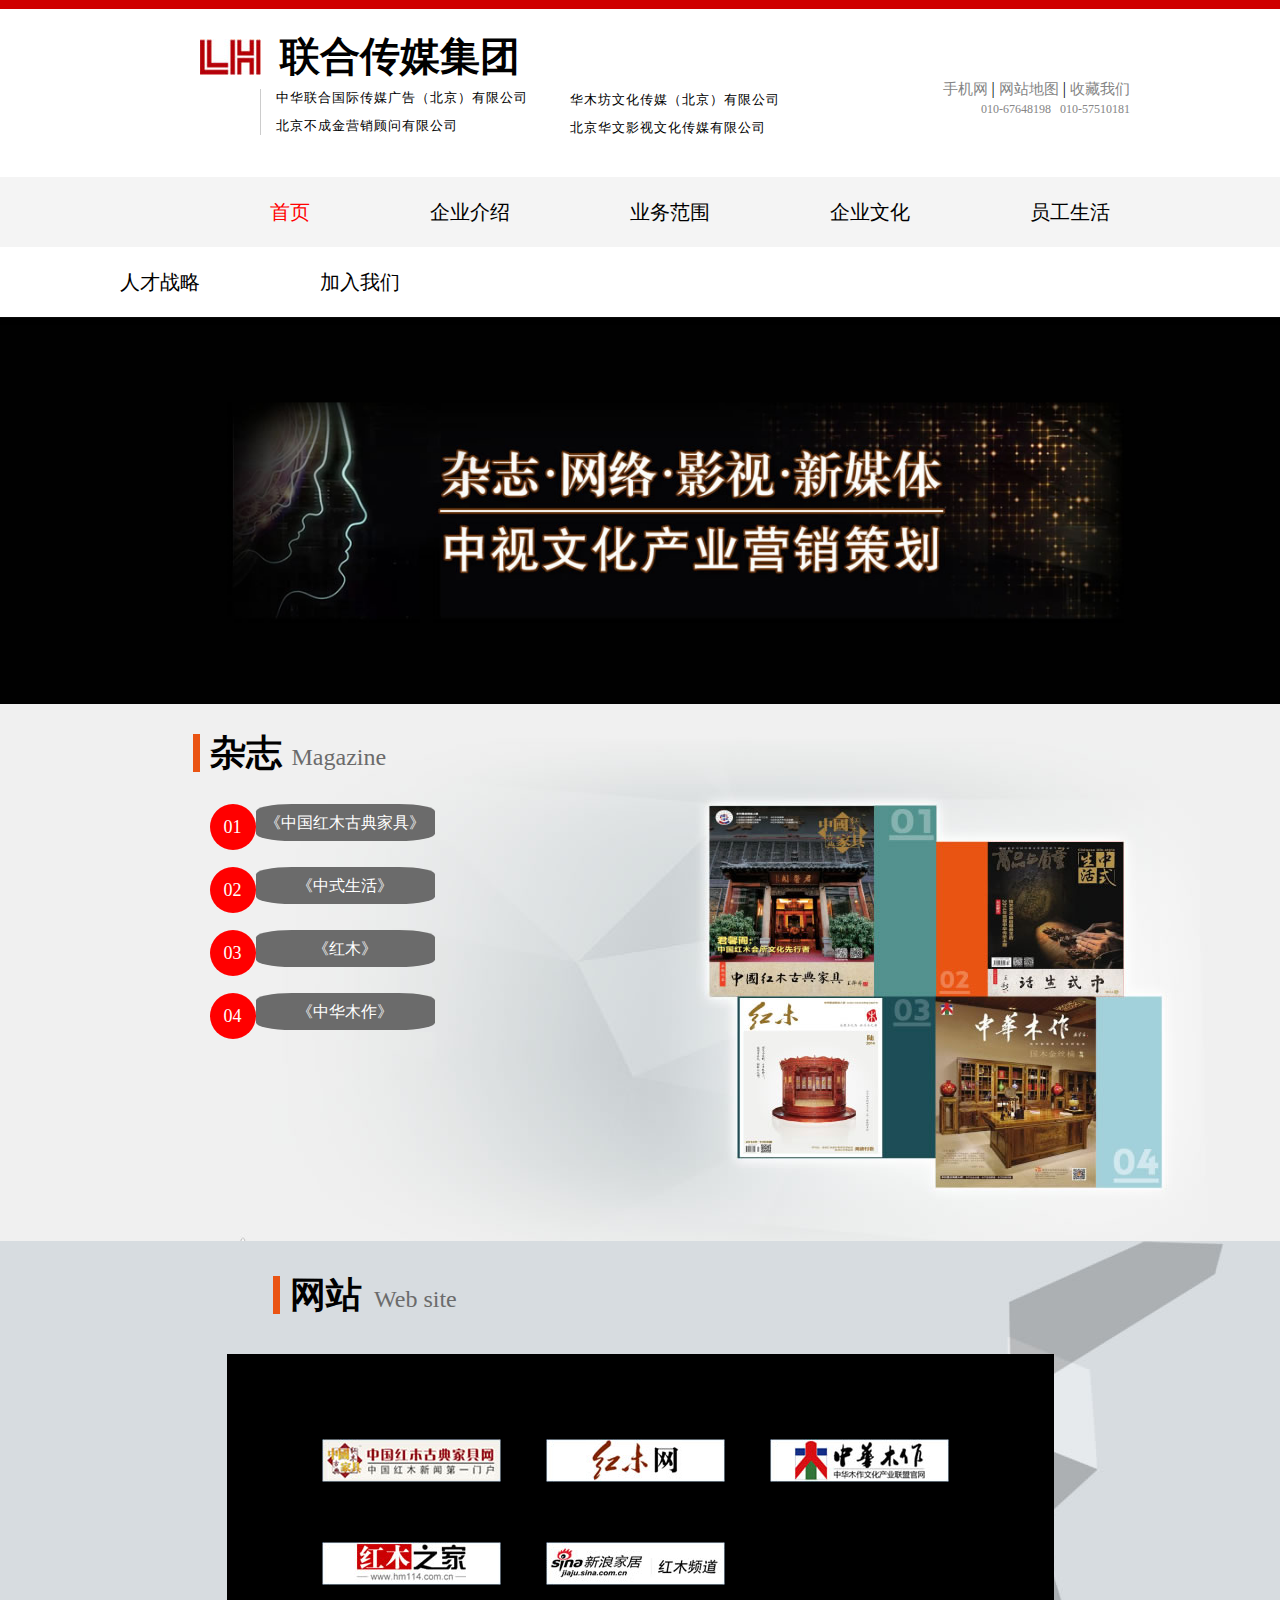
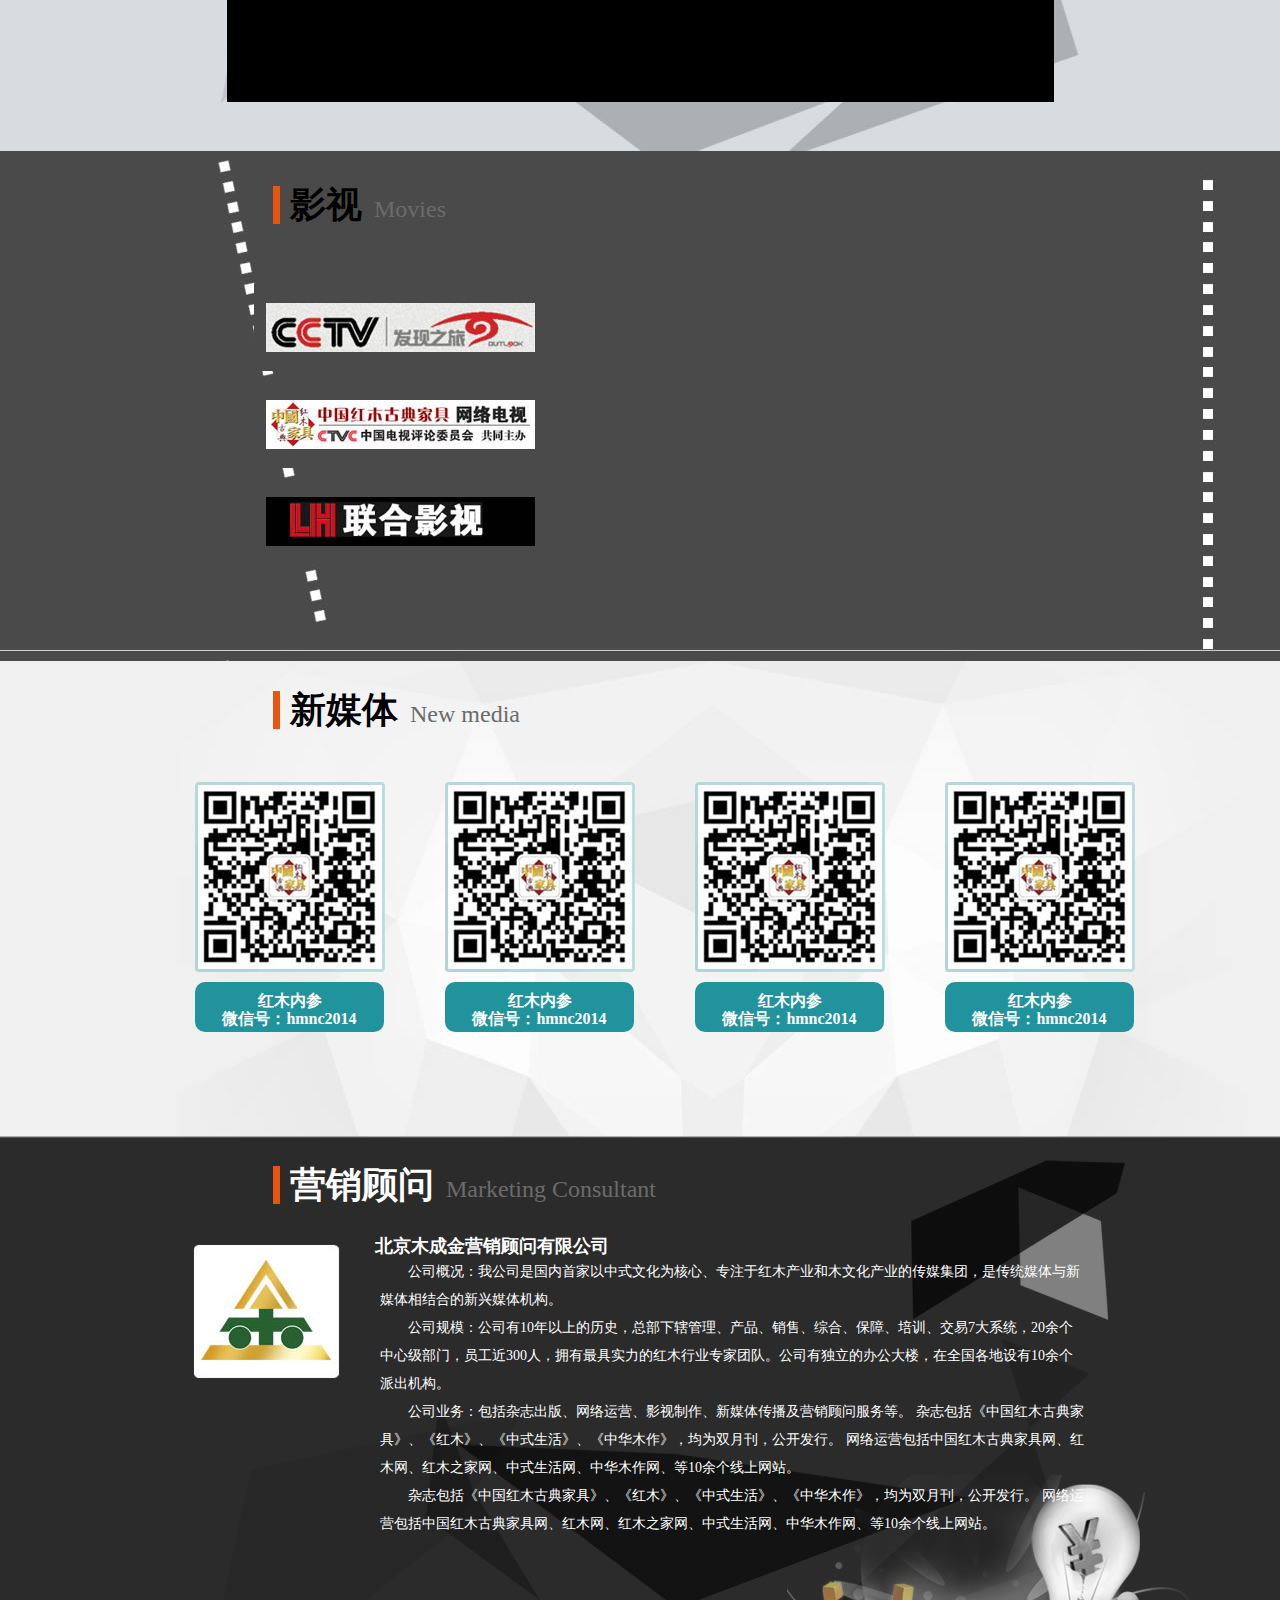
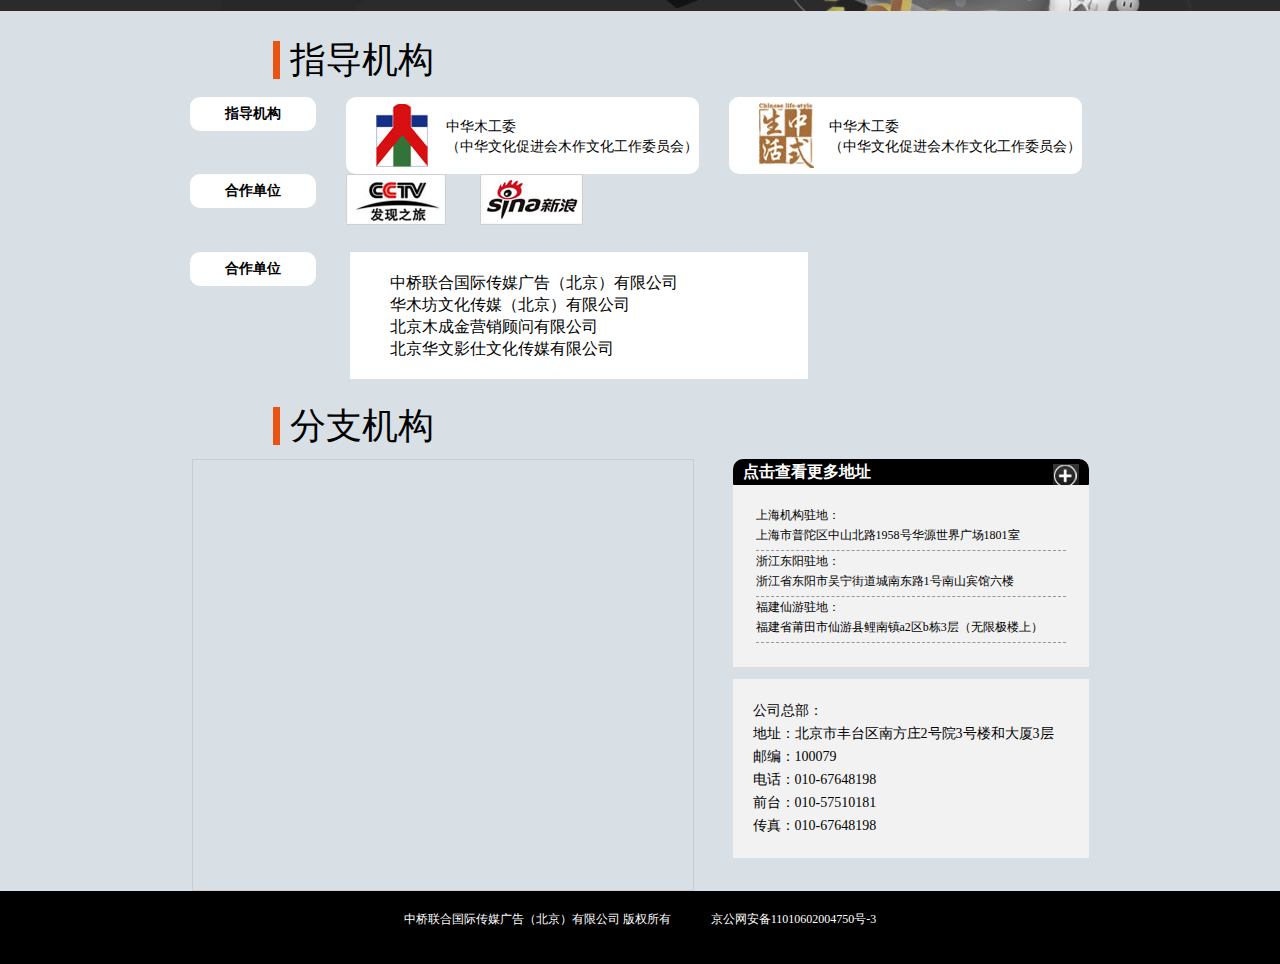
<file: index.html>
<!DOCTYPE html>
<html lang="zh">
<head>
	<meta charset="UTF-8">
	<link rel="stylesheet" href="css/common.css">
	<link rel="stylesheet" href="css/style.css">
	<title>首页</title>
</head>
<body>
	<div class="top"></div>
		<!--头部-->
		<div class="head">
			<h3>联合传媒集团</h3>
			<div class="zhonghua">
				<p>中华联合国际传媒广告（北京）有限公司</p>
				<p>北京不成金营销顾问有限公司</p>
			</div>
			<div class="hmf">
				<p>华木坊文化传媒（北京）有限公司</p>
				<p>北京华文影视文化传媒有限公司</p>
			</div>
			<div class="sjw">
				<nav>
					<a href="#">手机网</a> |
					<a href="#">网站地图</a> |
					<a href="#">收藏我们</a>
				</nav>
				<p>010-67648198&nbsp;&nbsp;&nbsp;010-57510181</p>
			</div>
		</div>
		<!--导航栏-->
		<div class="seach">
			<ul>
				<li style="margin-left: 270px;">
					<a href="index.html" style="color: #FF0000;">首页</a>
				</li>
				<li>
					<a href="introduction.html">企业介绍</a>
				</li>
				<li>
					<a href="business.html">业务范围</a>
				</li>
				<li>
					<a href="culture.html">企业文化</a>
				</li>
				<li>
					<a href="life.html">员工生活</a>
				</li>
				<li>
					<a href="stratrgy.html">人才战略</a>
				</li>
				<li>
					<!--<a href="motaikuang.html">加入我们</a>-->
					<a href="motaikuang.html">加入我们</a>
				</li>
			</ul>

		</div>
		<img src="img/banner.jpg" style="width: 100%;" />
	<!-- magazine -->
		<div class="magazine gWidth">
			<div class="mag gWidth">
				<div class="main1">
					<span class="zazhi">杂志</span><span class="Magazine">Magazine</span>
					<div class="item">
						<li>
							<span>01</span>
							<a href="#">《中国红木古典家具》</a>
							<p>《中国红木古典家具》杂志创刊于2004年，是全球第一本中国传统家具的行业杂志，是中国消费者保护基金会打假工作委员会红木家具消费维权办公室的指导刊物。并定位于现状于趋势、新闻与事件、文化与学术、企管与经营、产业与品牌五大板块。 该杂志的读者定位主要是：全国红木家具生产、加工企业；全国红木家具大采购商；全国红木家具经销商；红木收藏家；红木及木作行业专家；红木发烧友（执着爱好者） 该杂志为双月刊，每双月1日出刊，全国公开发行。发行量6万册，价格60元/册，规格250mm×340mm。
							</p>
						</li>
						<li>
							<span>02</span>
							<a href="#">《中式生活》</a>
							<p>中式生活，Chinese Life-style，意为“中国人的生活方式”，是一种浸染着中国传统文化理念的生活方式。《中式生活》杂志，定位中式高端，是中国“贵族”的杂志。《中式生活》杂志隶属于中国联合传媒集团。该集团是一家已有十余年媒体经验的大型媒体集团，目前已构建起相当有影响力的中式高端生活媒体网络，旗下《中国红木古典家具》、《中式生活》、《红木家具导购月刊》三个出版物和红木家具产业的门户网《中国红木古典家具网》以及《联合视频》主打超级中式奢侈品市场，其中已有4年历史的《中式生活》是全球唯一一本对中式高端生活影响力最大的刊物。 《中式生活》通过高贵和有深度的内容，将中国最独特最激动人心的文化生活体验，权威性地介绍给深具品味的读者。内容涵盖了极具品味的生活门类与方式：红木家具、中式家居、珠宝玉器、高端会所、高端茶香、琴棋书画、高端休闲、高端旅游、高端地产以及高端人群享受人生的体验，吸引读者进入一个有品位和卓越的世界。
							</p>
						</li>
						<li>
							<span>03</span>
							<a href="#">《红木》</a>
							<p>《红木》杂志是国内第一本红木消费指导刊物，是北京联合传媒旗下众多杂志之一。其专门为爱好者定制、为消费者打造。目标客户为红木爱好者、收藏家、消费者。刊物以幽默、恢谐的口吻真实记录消费者选购、鉴赏、收藏红木的经验。以喻教于乐的方式给消费者明确消费指导。杂志以爱、买、用、养、藏五大部分全面解析红木文化及红木知识。刊物的特色之处还在于“延伸阅读”，其由文章引申出相关话题，一方面为读者传达更多红木讯息，一方面为消费者解答红木消费疑惑。杂志发行对象为：港澳五星酒店，内地五星酒店、茶餐厅、高乐夫俱乐部等。除此之外，它还是红木爱好者俱乐部会员、中式生活会所联盟五星成员、茶文化产业联盟五星会员、玉文化产业联盟会员、中式文化创意产业理事会成员等高端会员直接订阅刊物。杂志全年6期。定价100澳门币/册，内地零售优惠价60元/册。
							</p>
						</li>
						<li>
							<span>04</span>
							<a href="#">《中华木作》</a>
							<p>《中华木作》杂志由中华文化促进会木作文化工作委员会主办，是中华木作文化史上第一本综合性刊物。《中华木作》以发掘、发现、发展中华木文化为办刊宗旨，立足于木作产业，面向大众生活。它既是木行从业者交流沟通的平台，也是中华木文化产业联盟会员的贴心读本，更是木作产销企业与广大消费者、爱好者、收藏家等联谊的纽带与桥梁。《中华木作》开设有木情、木品、木艺、木说、木界五大主题板块，主打栏目包括：木爱、木友；木赏、木鉴、木藏；木做、木用、木购；木谈、木论、木道；木市、木材、木机、辅配、木讯。《中华木作》内容以中华传统木作文化为基石，旨在解读木体与天、地、人的和谐关系，探究平凡生活中神奇的奥秘和深藏的木文化，于轻松中显趣味。《中华木作》面向全国和全球华人公开发行。它是木作行业里的专业书，更是大众生活中的小点心。“金木水火土”，五行之一的它将拥有13亿人口中五分之一的份额。
							</p>
						</li>
					</div>
				</div>
			</div>
		</div>
		<!--magazine尾标签-->
	<!-- 网站content -->
	<div class="cnbanner gWidth">
		<div class="cnwz">
			<span class="wzzt1">网站</span><span class="wzzt2">&nbsp;&nbsp;Web site</span>
		</div>
		<div class="wznr gWidth">
			<div class="wzfl">
			   <img src="img/wz1.jpg" alt="#">
			   <div>
			      <div class="wzwa">
				      <p class="wzwz">中国红木古典家具网</p>
				      <p class="wzwz2">（www.zghmgdjjw.com 或 www.hm-3223.net)创办于2003年，由中国红木古典家具理事会主管，是红木家具行业第一个专业门户网站。</p>
			      </div>
			   </div>
			</div>
			<div class="wzfl">
			   <img src="img/wz2.jpg" alt="#">
			   <div>
			      <div class="wzwa">
			   				      <p class="wzwz">中国红木古典家具网</p>
			   				      <p class="wzwz2">（www.zghmgdjjw.com 或 www.hm-3223.net)创办于2003年，由中国红木古典家具理事会主管，是红木家具行业第一个专业门户网站。</p>
			      </div>
			   </div>
			</div>
			<div class="wzfl">
			   <img src="img/wz3.jpg" alt="#">
			   <div>
			      <div class="wzwa">
			   				      <p class="wzwz">中国红木古典家具网</p>
			   				      <p class="wzwz2">（www.zghmgdjjw.com 或 www.hm-3223.net)创办于2003年，由中国红木古典家具理事会主管，是红木家具行业第一个专业门户网站。</p>
			      </div>
			   </div>
			</div>
			<div class="wzfl">
			   <img src="img/wz4.jpg" alt="#">
			   <div>
			      <div class="wzwa">
			   				      <p class="wzwz">中国红木古典家具网</p>
			   				      <p class="wzwz2">（www.zghmgdjjw.com 或 www.hm-3223.net)创办于2003年，由中国红木古典家具理事会主管，是红木家具行业第一个专业门户网站。</p>
			      </div>
			   </div>
			</div>
			<div class="wzfl">
			   <img src="img/wz5.jpg" alt="#">
			   <div>
			      <div class="wzwa">
			   				      <p class="wzwz">中国红木古典家具网</p>
			   				      <p class="wzwz2">（www.zghmgdjjw.com 或 www.hm-3223.net)创办于2003年，由中国红木古典家具理事会主管，是红木家具行业第一个专业门户网站。</p>
			      </div>
			   </div>
			</div>
		</div>
	</div>
	<!-- 影视content2 -->
	<div class="cn2banner gWidth">
		<div class="cnwz">
			<span class="wzzt1">影视</span><span class="wzzt2">&nbsp;&nbsp;Movies</span>
		</div>		
		<div class="cn2nr gWidth">
		    <div class="tp" id="tp">
			    <img id="bk" src="img/cn21.jpg" >
		    </div>
		    <div class="tp" id="ta">
			    <img src="img/cn22.jpg" >
		    </div>
		    <div class="tp" id="tb">
			    <img src="img/cn23.jpg" >
		    </div>
			<div>
				<div class="cn2wa" id="cn2wa">
					<img src="img/cn2wa.jpg" >
					<P>《CCTV发现之旅•中式生活》2013年开通，是中央电视台唯一一档以中式符号为标识的人文文化纪录片栏目，首年荣获“CCTV发现之旅特别贡献奖”.</p>
					<span>节目每期时长30分钟，每周六黄金时段在CCTV发现之旅频道首播，次日3次重播。</span>
				</div>
			</div>
		</div>
	</div>
	<!--新媒体 conten3 -->
	<div class="cn3banner gWidth">
		<div class="cnwz3">
			<span class="wzzt3">新媒体</span><span class="wzzt2">&nbsp;&nbsp;New media</span>
		</div>
		<div class="cn3nr gWidth">
			<div class="nr3t">
				     <img src="./img/nr3tp.jpg" >
				     <div class="nr3wa">
					     <p>红木内参</p>
					     <p>微信号：hmnc2014</p>
						 <div class="cn3hov">
						    <p style="font-weight: normal;">《红木内参》（微信号：hmnc2014）是由中国红木古典家具理事会主办，致力打造红木行业专业、深度、快速的新媒体形式。它是理事会成员的交流平台，主要发而中国红木产业的各类信息动态，向理事会会员推送最新、最专业、最全面的行业内部参考消息。每周五期，通过智能手机微信公众帐号平台进行点对点信息发布。《红木内参》将最快速反映行业事件及相关信息，有极强的参考价值。</p>
						 </div>
				     </div>
			</div>
			<div style="margin-left: 150px;" class="nr3t">
				     <img src="./img/nr3tp.jpg" >
				     <div class="nr3wa">
					     <p>红木内参</p>
					     <p>微信号：hmnc2014</p>
						 <div class="cn3hov">
						    <p style="font-weight: normal;">《红木内参》（微信号：hmnc2014）是由中国红木古典家具理事会主办，致力打造红木行业专业、深度、快速的新媒体形式。它是理事会成员的交流平台，主要发而中国红木产业的各类信息动态，向理事会会员推送最新、最专业、最全面的行业内部参考消息。每周五期，通过智能手机微信公众帐号平台进行点对点信息发布。《红木内参》将最快速反映行业事件及相关信息，有极强的参考价值。</p>
						 </div>
				     </div>
			</div>
			<div style="margin-left: 150px;" class="nr3t">
				     <img src="./img/nr3tp.jpg" >
				     <div class="nr3wa">
					     <p>红木内参</p>
					     <p>微信号：hmnc2014</p>
						 <div class="cn3hov">
						    <p style="font-weight: normal;">《红木内参》（微信号：hmnc2014）是由中国红木古典家具理事会主办，致力打造红木行业专业、深度、快速的新媒体形式。它是理事会成员的交流平台，主要发而中国红木产业的各类信息动态，向理事会会员推送最新、最专业、最全面的行业内部参考消息。每周五期，通过智能手机微信公众帐号平台进行点对点信息发布。《红木内参》将最快速反映行业事件及相关信息，有极强的参考价值。</p>
						 </div>
				     </div>
			</div>
			<div style="margin-left: 150px;" class="nr3t">
				     <img src="./img/nr3tp.jpg" >
				     <div class="nr3wa">
					     <p>红木内参</p>
					     <p>微信号：hmnc2014</p>
						 <div class="cn3hov">
						    <p style="font-weight: normal;">《红木内参》（微信号：hmnc2014）是由中国红木古典家具理事会主办，致力打造红木行业专业、深度、快速的新媒体形式。它是理事会成员的交流平台，主要发而中国红木产业的各类信息动态，向理事会会员推送最新、最专业、最全面的行业内部参考消息。每周五期，通过智能手机微信公众帐号平台进行点对点信息发布。《红木内参》将最快速反映行业事件及相关信息，有极强的参考价值。</p>
						 </div>
				     </div>
			</div>
		</div>
	</div>
	<!--营销顾问 content4 -->
	<div class="cn4banner gWidth">
		<div class="cnwz4">
			<span class="wzzt4">营销顾问</span><span class="wzzt2">&nbsp;&nbsp;Marketing Consultant</span>
		</div>
		<div class="cn4a gWidth">
			<img src="img/cn4a.jpg" >
			<div class="cn4wa">
				<h4>北京木成金营销顾问有限公司</h4>
				<p>公司概况：我公司是国内首家以中式文化为核心、专注于红木产业和木文化产业的传媒集团，是传统媒体与新媒体相结合的新兴媒体机构。</p>
				<p>公司规模：公司有10年以上的历史，总部下辖管理、产品、销售、综合、保障、培训、交易7大系统，20余个中心级部门，员工近300人，拥有最具实力的红木行业专家团队。公司有独立的办公大楼，在全国各地设有10余个派出机构。</p>
				<p>公司业务：包括杂志出版、网络运营、影视制作、新媒体传播及营销顾问服务等。
杂志包括《中国红木古典家具》、《红木》、《中式生活》、《中华木作》，均为双月刊，公开发行。
网络运营包括中国红木古典家具网、红木网、红木之家网、中式生活网、中华木作网、等10余个线上网站。</p>
                <p>杂志包括《中国红木古典家具》、《红木》、《中式生活》、《中华木作》，均为双月刊，公开发行。
网络运营包括中国红木古典家具网、红木网、红木之家网、中式生活网、中华木作网、等10余个线上网站。</p>
			</div>
		</div>
	</div>
	<!--指导机构 content5 -->
	<div class="cn5banner gWidth">
		<div class="cnwz3">
			<span class="wzzt5">指导机构</span>
		</div>
		<div class="cn5nr gWidth">
			<div class="cn5nr1">
				<br>
				<div class="nra">指导机构</div>
				<div class="nrb">
					<p>中华木工委</p>
					<p>（中华文化促进会木作文化工作委员会）</p>
				</div>
				<div class="nrc">
					<p>中华木工委</p>
					<p>（中华文化促进会木作文化工作委员会）</p>
				</div>
			</div>
			<div class="cn5nr2">
				<div class="nra">合作单位</div>
				<img src="img/jg3.jpg" alt="#">
				<img src="img/jg4.jpg" alt="#">
			</div>
			<div class="cn5nr3">
				<div class="nra">合作单位</div>
				<div class="nrd">
					<p>中桥联合国际传媒广告（北京）有限公司</p>
					<p>华木坊文化传媒（北京）有限公司</p>
					<p>北京木成金营销顾问有限公司</p>
					<p>北京华文影仕文化传媒有限公司</p>
				</div>
			</div>
		</div>
	</div>
	<!--分支机构 content6 -->
	<div class="cn6 gWidth">
		<div class="cnwz3">
			<span class="wzzt5">分支机构</span>
		</div>
		<div class="cn6nr1 gWidth">
		<div class="dt1">
			
			<!DOCTYPE html PUBLIC "-//W3C//DTD XHTML 1.0 Transitional//EN" "http://www.w3.org/TR/xhtml1/DTD/xhtml1-transitional.dtd">
			<html xmlns="http://www.w3.org/1999/xhtml">
			<head>
			<meta http-equiv="Content-Type" content="text/html; charset=gb2312" />
			<meta name="keywords" content="百度地图,百度地图API，百度地图自定义工具，百度地图所见即所得工具" />
			<meta name="description" content="百度地图API自定义地图，帮助用户在可视化操作下生成百度地图" />
			<title>百度地图API自定义地图</title>
			<!--引用百度地图API-->
			<style type="text/css">
			    html,body{margin:0;padding:0;}
			    .iw_poi_title {color:#CC5522;font-size:14px;font-weight:bold;overflow:hidden;padding-right:13px;white-space:nowrap}
			    .iw_poi_content {font:12px arial,sans-serif;overflow:visible;padding-top:4px;white-space:-moz-pre-wrap;word-wrap:break-word}
			</style>
			<script type="text/javascript" src="http://api.map.baidu.com/api?key=&v=1.1&services=true"></script>
			</head>
			
			<body>
			  <!--百度地图容器-->
			  <div style="width:500px;height:430px;border:#ccc solid 1px;" id="dituContent"></div>
			</body>
			<script type="text/javascript">
			    //创建和初始化地图函数：
			    function initMap(){
			        createMap();//创建地图
			        setMapEvent();//设置地图事件
			        addMapControl();//向地图添加控件
			    }
			    
			    //创建地图函数：
			    function createMap(){
			        var map = new BMap.Map("dituContent");//在百度地图容器中创建一个地图
			        var point = new BMap.Point(116.469234,39.929986);//定义一个中心点坐标
			        map.centerAndZoom(point,4);//设定地图的中心点和坐标并将地图显示在地图容器中
			        window.map = map;//将map变量存储在全局
			    }
			    
			    //地图事件设置函数：
			    function setMapEvent(){
			        map.enableDragging();//启用地图拖拽事件，默认启用(可不写)
			        map.enableScrollWheelZoom();//启用地图滚轮放大缩小
			        map.enableDoubleClickZoom();//启用鼠标双击放大，默认启用(可不写)
			        map.enableKeyboard();//启用键盘上下左右键移动地图
			    }
			    
			    //地图控件添加函数：
			    function addMapControl(){
			        //向地图中添加缩放控件
				var ctrl_nav = new BMap.NavigationControl({anchor:BMAP_ANCHOR_TOP_LEFT,type:BMAP_NAVIGATION_CONTROL_LARGE});
				map.addControl(ctrl_nav);
			        //向地图中添加缩略图控件
				var ctrl_ove = new BMap.OverviewMapControl({anchor:BMAP_ANCHOR_BOTTOM_RIGHT,isOpen:1});
				map.addControl(ctrl_ove);
			        //向地图中添加比例尺控件
				var ctrl_sca = new BMap.ScaleControl({anchor:BMAP_ANCHOR_BOTTOM_LEFT});
				map.addControl(ctrl_sca);
			    }
			    
			    
			    initMap();//创建和初始化地图
			</script>
			</html>
		</div>
		<div>
			<div class="tou">
				<a href="#">点击查看更多地址</a>
			</div>
			<div class="shen">
				<div class="shen1">
					<p>上海机构驻地：</p>
					<p>上海市普陀区中山北路1958号华源世界广场1801室</p>
				</div>
				<div class="shen1">
					<p>浙江东阳驻地：</p>
					<p>浙江省东阳市吴宁街道城南东路1号南山宾馆六楼</p>
				</div>
				<div class="shen1">
					<p>福建仙游驻地：</p>
					<p>福建省莆田市仙游县鲤南镇a2区b栋3层（无限极楼上）</p>
				</div>
			</div>
			<div class="ti">
				<p>公司总部：</p>
				<p>地址：北京市丰台区南方庄2号院3号楼和大厦3层</p>
				<p>邮编：100079</p>
				<p>电话：010-67648198</p>
				<p>前台：010-57510181</p>
				<p>传真：010-67648198</p>
			</div>
		</div>
		</div>
	</div>
	<!-- footer -->
	<div class="footer gWidth">
		<p>中桥联合国际传媒广告（北京）有限公司 版权所有<span>京公网安备11010602004750号-3</span></p>
	</div>
	<script>
		var a=document.getElementById('cn2wa');
		var w=document.getElementById('ta');
		var e=document.getElementById('tb');
		var b=document.getElementById('tp');
		var c=document.getElementById('bk');
		b.onmouseover=function(){
			a.style.display='block';
		}
		b.onmouseout=function(){
			a.style.display='none';
		}
		w.onmouseover=function(){
			a.style.display='block';
		}
		w.onmouseout=function(){
			a.style.display='none';
		}
		e.onmouseover=function(){
			a.style.display='block';
		}
		e.onmouseout=function(){
			a.style.display='none';
		}
	</script>
	
</body>
</html>
</file>
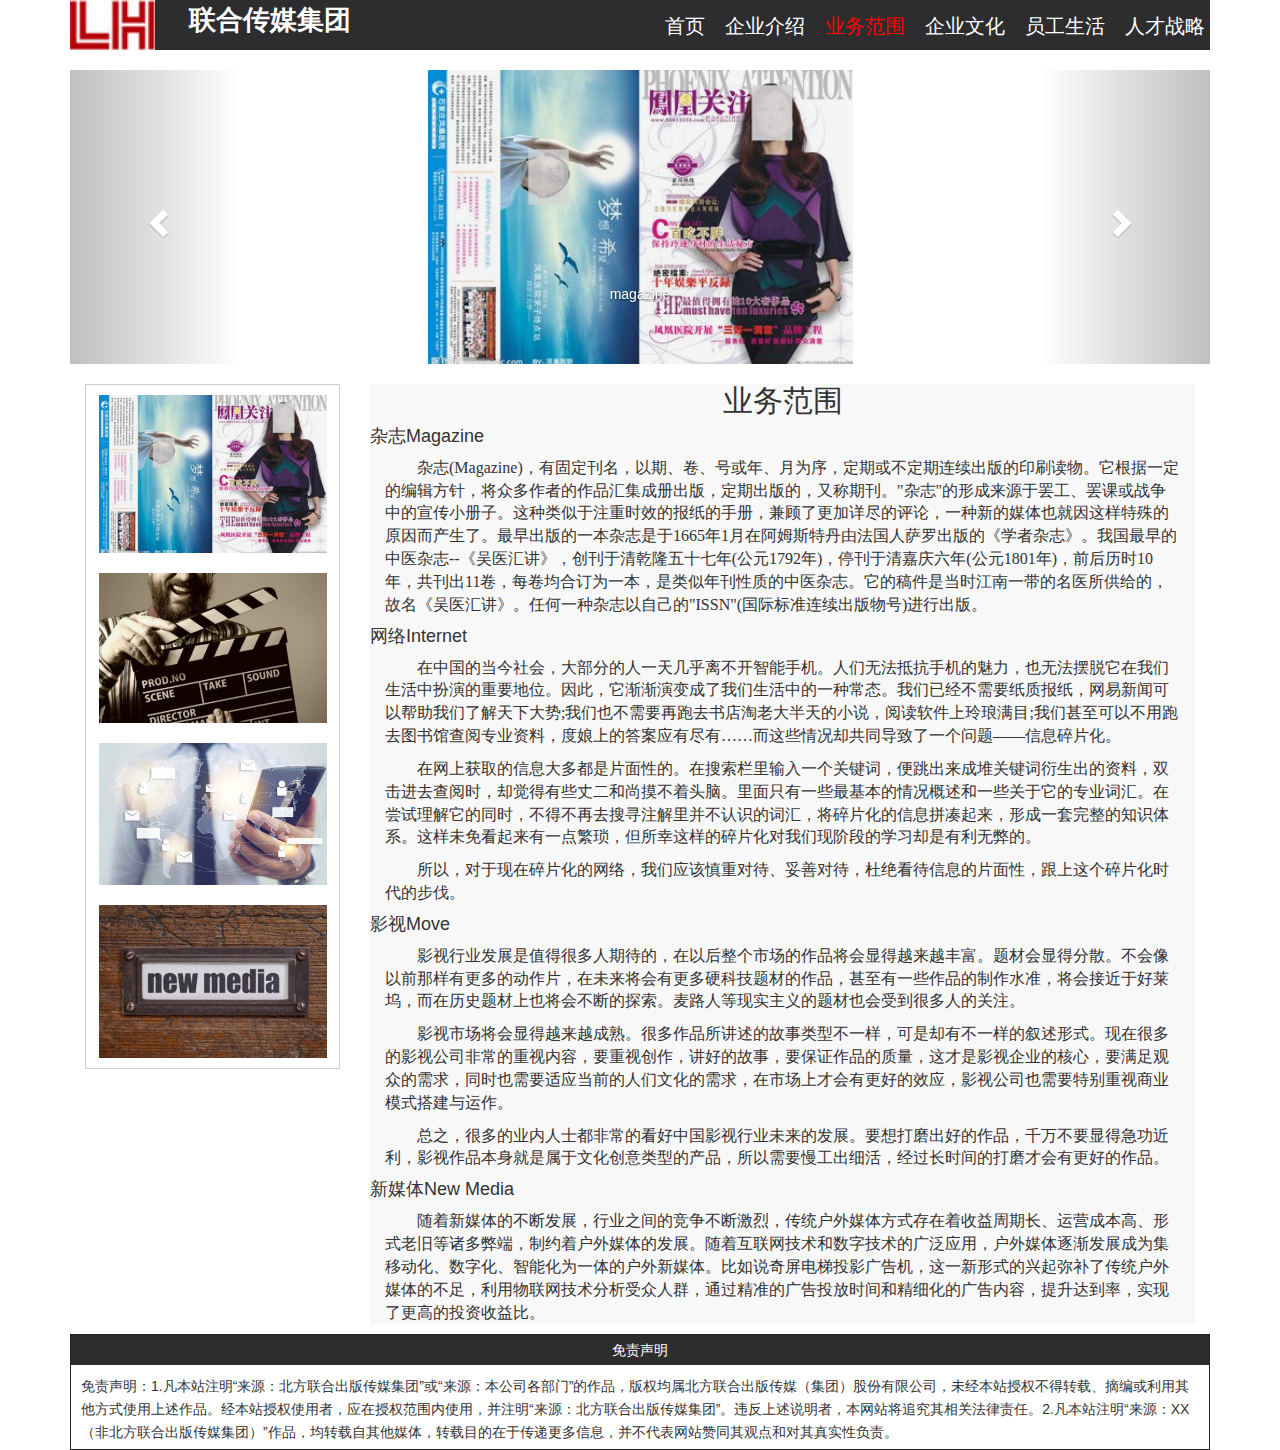
<file: business.html>
<!DOCTYPE html>
<html>
	<head>
		<meta charset="UTF-8">
		<!--<link href="css/style.css" rel="stylesheet"/>-->
		<link href="css/bootstrap.css" rel="stylesheet"/>
		<link href="css/introduction.css" rel="stylesheet" />
		<script src="js/jquery-3.6.0.js"></script>
		<script src="js/bootstrap.js"></script>
		<title>业务范围</title>
	</head>
	<style>
		
	</style>
	<body>
		<div class="container">
			<div class="nav">
				<img src="img/logo.jpg" />
				<span>联合传媒集团</span>
			<ul>
				<li><a href="stratrgy.html">人才战略</a></li>
				<li><a href="life.html">员工生活</a></li>
				<li><a href="culture.html">企业文化</a></li>
				<li><a href="business.html" style="color: #FF0000;">业务范围</a></li>
				<li><a href="introduction.html">企业介绍</a></li>
				<li><a href="index.html">首页</a></li>
			</ul>
			</div>
		
		<br>
		<div class="carousel" id="lunbo" data-ride="carousel" data-interval="1000">
			<!--计数器-->
			<ul class="carousel-indicators">
				<li data-target="#lunbo" data-slide-to="0"></li>
				<li data-target="#lunbo" data-slide-to="1"></li>
				<li data-target="#lunbo" data-slide-to="2"></li>
				<li data-target="#lunbo" data-slide-to="3"></li>
			</ul>
			<!--轮播图片--> 
			<div class="carousel-inner">
				<div class="item active"  align="center">
					<img src="img/magazine.png">
					<p class="carousel-caption">magazine</p>
				</div>
				<div class="item" align="center">
					<img src="img/internet.png">
					<p class="carousel-caption">internet</p>
				</div>
				<div class="item" align="center">
					<img src="img/move.jpg">
					<p class="carousel-caption">move</p>
				</div>
				<div class="item" align="center">
					<img src="img/media.png">
					<p class="carousel-caption">media</p>
				</div>
			</div>
			<a class="carousel-control left" href="#lunbo" data-slide="prev"><span class="glyphicon glyphicon-chevron-left"></span></a>
			<a class="carousel-control right" href="#lunbo" data-slide="next"><span class="glyphicon glyphicon-chevron-right"></span></a>
		</div>
		</div>
		<!--内容-->
		<div class="container">
		<div class="col-md-3">
			<div class="pic">
				<img src="img/magazine.png" />
				<img src="img/internet.png" />
				<img src="img/move.jpg" />
				<img src="img/media.png" />
			</div>
		</div>
		<div class="col-md-9">
			<div class="main">
				<h2 style="text-align: center;">业务范围</h2>
				<h4>杂志Magazine</h4>
				<p>杂志(Magazine)，有固定刊名，以期、卷、号或年、月为序，定期或不定期连续出版的印刷读物。它根据一定的编辑方针，将众多作者的作品汇集成册出版，定期出版的，又称期刊。"杂志"的形成来源于罢工、罢课或战争中的宣传小册子。这种类似于注重时效的报纸的手册，兼顾了更加详尽的评论，一种新的媒体也就因这样特殊的原因而产生了。最早出版的一本杂志是于1665年1月在阿姆斯特丹由法国人萨罗出版的《学者杂志》。我国最早的中医杂志--《吴医汇讲》，创刊于清乾隆五十七年(公元1792年)，停刊于清嘉庆六年(公元1801年)，前后历时10年，共刊出11卷，每卷均合订为一本，是类似年刊性质的中医杂志。它的稿件是当时江南一带的名医所供给的，故名《吴医汇讲》。任何一种杂志以自己的"ISSN"(国际标准连续出版物号)进行出版。</p>
				<h4>网络Internet</h4>
				<p>在中国的当今社会，大部分的人一天几乎离不开智能手机。人们无法抵抗手机的魅力，也无法摆脱它在我们生活中扮演的重要地位。因此，它渐渐演变成了我们生活中的一种常态。我们已经不需要纸质报纸，网易新闻可以帮助我们了解天下大势;我们也不需要再跑去书店淘老大半天的小说，阅读软件上玲琅满目;我们甚至可以不用跑去图书馆查阅专业资料，度娘上的答案应有尽有……而这些情况却共同导致了一个问题——信息碎片化。</p>
				<p>在网上获取的信息大多都是片面性的。在搜索栏里输入一个关键词，便跳出来成堆关键词衍生出的资料，双击进去查阅时，却觉得有些丈二和尚摸不着头脑。里面只有一些最基本的情况概述和一些关于它的专业词汇。在尝试理解它的同时，不得不再去搜寻注解里并不认识的词汇，将碎片化的信息拼凑起来，形成一套完整的知识体系。这样未免看起来有一点繁琐，但所幸这样的碎片化对我们现阶段的学习却是有利无弊的。</p>
				<p>所以，对于现在碎片化的网络，我们应该慎重对待、妥善对待，杜绝看待信息的片面性，跟上这个碎片化时代的步伐。</p>
				<h4>影视Move</h4>
				<p>影视行业发展是值得很多人期待的，在以后整个市场的作品将会显得越来越丰富。题材会显得分散。不会像以前那样有更多的动作片，在未来将会有更多硬科技题材的作品，甚至有一些作品的制作水准，将会接近于好莱坞，而在历史题材上也将会不断的探索。麦路人等现实主义的题材也会受到很多人的关注。</p>
				<p>影视市场将会显得越来越成熟。很多作品所讲述的故事类型不一样，可是却有不一样的叙述形式。现在很多的影视公司非常的重视内容，要重视创作，讲好的故事，要保证作品的质量，这才是影视企业的核心，要满足观众的需求，同时也需要适应当前的人们文化的需求，在市场上才会有更好的效应，影视公司也需要特别重视商业模式搭建与运作。</p>
				<p>总之，很多的业内人士都非常的看好中国影视行业未来的发展。要想打磨出好的作品，千万不要显得急功近利，影视作品本身就是属于文化创意类型的产品，所以需要慢工出细活，经过长时间的打磨才会有更好的作品。</p>
				<h4>新媒体New Media</h4>
				<p>随着新媒体的不断发展，行业之间的竞争不断激烈，传统户外媒体方式存在着收益周期长、运营成本高、形式老旧等诸多弊端，制约着户外媒体的发展。随着互联网技术和数字技术的广泛应用，户外媒体逐渐发展成为集移动化、数字化、智能化为一体的户外新媒体。比如说奇屏电梯投影广告机，这一新形式的兴起弥补了传统户外媒体的不足，利用物联网技术分析受众人群，通过精准的广告投放时间和精细化的广告内容，提升达到率，实现了更高的投资收益比。</p>
			</div>
		</div>
		<div class="foot">
			<div class="sm"><p>免责声明</p></div>
			<br>
			<span>
				免责声明：1.凡本站注明“来源：北方联合出版传媒集团”或“来源：本公司各部门”的作品，版权均属北方联合出版传媒（集团）股份有限公司，未经本站授权不得转载、摘编或利用其他方式使用上述作品。经本站授权使用者，应在授权范围内使用，并注明“来源：北方联合出版传媒集团”。违反上述说明者，本网站将追究其相关法律责任。2.凡本站注明“来源：XX（非北方联合出版传媒集团）”作品，均转载自其他媒体，转载目的在于传递更多信息，并不代表网站赞同其观点和对其真实性负责。
			</span>
			
		</div>
		</div>
	</body>

</html>
</file>
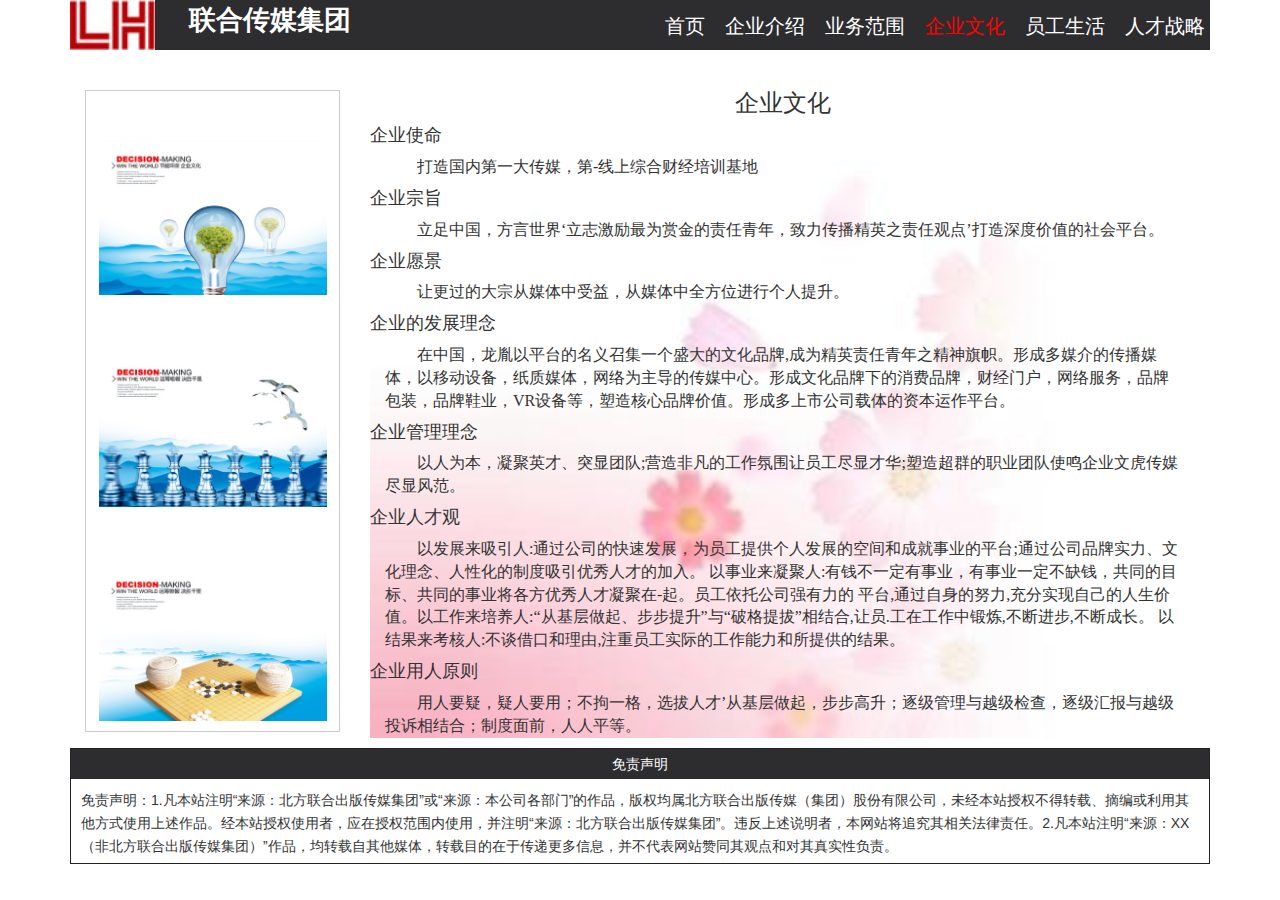
<file: culture.html>
<!DOCTYPE html>
<html>
	<head>
		<meta charset="UTF-8">
		<!--<link href="css/style.css" rel="stylesheet"/>-->
		<link href="css/bootstrap.css" rel="stylesheet"/>
		<link href="css/introduction.css" rel="stylesheet" />
		<title>企业文化</title>
	</head>
	<style>
		.main{
			background: url(img/bg.jpg);
			background-repeat: no-repeat;
			background-size: cover;
		}
		.pic img{
			margin-top:50px;
		}
	</style>
	<body>
		<div class="container">
			<div class="nav">
				<img src="img/logo.jpg" />
				<span>联合传媒集团</span>
			<ul>
				<li><a href="stratrgy.html">人才战略</a></li>
				<li><a href="life.html">员工生活</a></li>
				<li><a href="culture.html" style="color: #FF0000;">企业文化</a></li>
				<li><a href="business.html">业务范围</a></li>
				<li><a href="introduction.html">企业介绍</a></li>
				<li><a href="index.html">首页</a></li>
			</ul>
			</div>
		</div>
		<br>
		<!--内容-->
		<div class="container">
		<div class="col-md-3">
			<div class="pic">
				<img src="img/culture1.png" />
				<img src="img/culture3.png" />
				<img src="img/culture4.png" />
			</div>
		</div>
		<div class="col-md-9">
			<div class="main">
				<h3>企业文化</h3>
				<h4>企业使命</h4>
				<p>打造国内第一大传媒，第-线上综合财经培训基地</p>
				<h4>企业宗旨</h4>
				<p>立足中国，方言世界‘立志激励最为赏金的责任青年，致力传播精英之责任观点’打造深度价值的社会平台。</p>
				<h4>企业愿景</h4>
				<p>让更过的大宗从媒体中受益，从媒体中全方位进行个人提升。</p>
				<h4>企业的发展理念</h4>
				<p>在中国，龙胤以平台的名义召集一个盛大的文化品牌,成为精英责任青年之精神旗帜。形成多媒介的传播媒体，以移动设备，纸质媒体，网络为主导的传媒中心。形成文化品牌下的消费品牌，财经门户，网络服务，品牌包装，品牌鞋业，VR设备等，塑造核心品牌价值。形成多上市公司载体的资本运作平台。</p>
				<h4>企业管理理念</h4>
				<p>以人为本，凝聚英才、突显团队;营造非凡的工作氛围让员工尽显才华;塑造超群的职业团队使鸣企业文虎传媒尽显风范。</p>
				<h4>企业人才观</h4>
				<p>以发展来吸引人:通过公司的快速发展，为员工提供个人发展的空间和成就事业的平台;通过公司品牌实力、文化理念、人性化的制度吸引优秀人才的加入。
以事业来凝聚人:有钱不一定有事业，有事业一定不缺钱，共同的目标、共同的事业将各方优秀人才凝聚在-起。员工依托公司强有力的
平台,通过自身的努力,充分实现自己的人生价值。以工作来培养人:“从基层做起、步步提升”与“破格提拔”相结合,让员.工在工作中锻炼,不断进步,不断成长。
以结果来考核人:不谈借口和理由,注重员工实际的工作能力和所提供的结果。
</p>
				<h4>企业用人原则</h4>
				<p>用人要疑，疑人要用；不拘一格，选拔人才’从基层做起，步步高升；逐级管理与越级检查，逐级汇报与越级投诉相结合；制度面前，人人平等。</p>
			</div>
		</div>
		<div class="foot">
			<div class="sm"><p>免责声明</p></div>
			<br>
			<span>
				免责声明：1.凡本站注明“来源：北方联合出版传媒集团”或“来源：本公司各部门”的作品，版权均属北方联合出版传媒（集团）股份有限公司，未经本站授权不得转载、摘编或利用其他方式使用上述作品。经本站授权使用者，应在授权范围内使用，并注明“来源：北方联合出版传媒集团”。违反上述说明者，本网站将追究其相关法律责任。2.凡本站注明“来源：XX（非北方联合出版传媒集团）”作品，均转载自其他媒体，转载目的在于传递更多信息，并不代表网站赞同其观点和对其真实性负责。
			</span>
			
		</div>
		</div>
	</body>

</html>
</file>
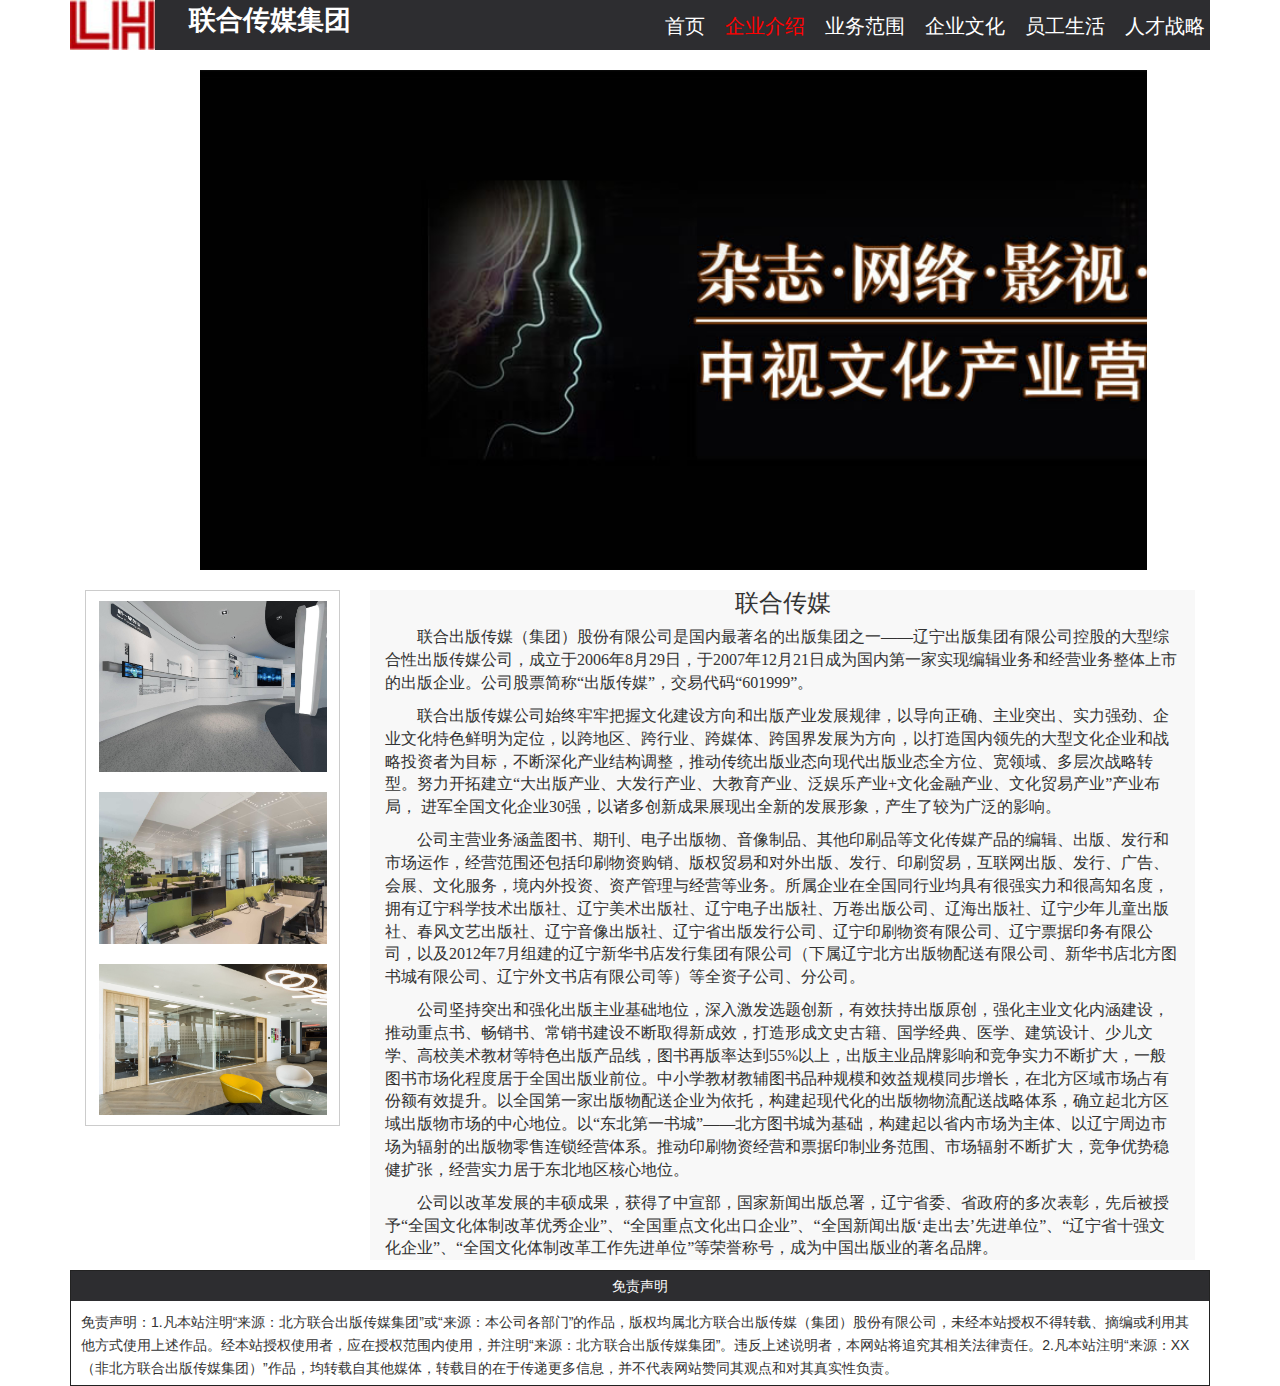
<file: introduction.html>
<!DOCTYPE html>
<html>
	<head>
		<meta charset="UTF-8">
		<!--<link href="css/style.css" rel="stylesheet"/>-->
		<link href="css/bootstrap.css" rel="stylesheet"/>
		<link href="css/introduction.css" rel="stylesheet" />
		<title>公司简介</title>
	</head>
	<style>
		
	</style>
	<body>
		<div class="container">
			<div class="nav">
				<img src="img/logo.jpg" />
				<span>联合传媒集团</span>
			<ul>
				<li><a href="stratrgy.html">人才战略</a></li>
				<li><a href="life.html">员工生活</a></li>
				<li><a href="culture.html">企业文化</a></li>
				<li><a href="business.html">业务范围</a></li>
				<li><a href="introduction.html" style="color: #FF0000;">企业介绍</a></li>
				<li><a href="index.html">首页</a></li>
			</ul>
			</div>
		</div>
		<br>
		<div class="banner">
			<script language="javascript">
				function ScrollImgLeft() {
					var speed = 18
					var scroll_begin = document.getElementById("scroll_begin");
					var scroll_end = document.getElementById("scroll_end");
					var scroll_div = document.getElementById("scroll_div");
					scroll_end.innerHTML = scroll_begin.innerHTML

					function Marquee() {
						if(scroll_end.offsetWidth - scroll_div.scrollLeft <= 0)
							scroll_div.scrollLeft -= scroll_begin.offsetWidth
						else
							scroll_div.scrollLeft++
					}
					var MyMar = setInterval(Marquee, speed)
					scroll_div.onmouseover = function() {
						clearInterval(MyMar)
					}
					scroll_div.onmouseout = function() {
						MyMar = setInterval(Marquee, speed)
					}
				}
			</script>

			<!--#####滚动区域#####-->
			<div id="scroll_div" class="scroll_div">
				<div id="scroll_begin">
					<img src="img/banner.jpg"/>
				</div>
				<div id="scroll_end"></div>
			</div>
			<!--#####滚动区域#####-->
		</div>

		<script type="text/javascript">
			ScrollImgLeft();
		</script>
		
		<script type="text/javascript">
			ScrollImgLeft();
		</script>
		
		<!--内容-->
		<div class="container">
		<div class="col-md-3">
			<div class="pic">
				<img src="img/gs.jpg" />
				<img src="img/gs1.jpg" />
				<img src="img/gs2.jpg" />
			</div>
		</div>
		<div class="col-md-9">
			<div class="main">
				<h3>联合传媒</h3>
				<p>联合出版传媒（集团）股份有限公司是国内最著名的出版集团之一——辽宁出版集团有限公司控股的大型综合性出版传媒公司，成立于2006年8月29日，于2007年12月21日成为国内第一家实现编辑业务和经营业务整体上市的出版企业。公司股票简称“出版传媒”，交易代码“601999”。</p>
				<p>联合出版传媒公司始终牢牢把握文化建设方向和出版产业发展规律，以导向正确、主业突出、实力强劲、企业文化特色鲜明为定位，以跨地区、跨行业、跨媒体、跨国界发展为方向，以打造国内领先的大型文化企业和战略投资者为目标，不断深化产业结构调整，推动传统出版业态向现代出版业态全方位、宽领域、多层次战略转型。努力开拓建立“大出版产业、大发行产业、大教育产业、泛娱乐产业+文化金融产业、文化贸易产业”产业布局， 进军全国文化企业30强，以诸多创新成果展现出全新的发展形象，产生了较为广泛的影响。</p>
				<p>公司主营业务涵盖图书、期刊、电子出版物、音像制品、其他印刷品等文化传媒产品的编辑、出版、发行和市场运作，经营范围还包括印刷物资购销、版权贸易和对外出版、发行、印刷贸易，互联网出版、发行、广告、会展、文化服务，境内外投资、资产管理与经营等业务。所属企业在全国同行业均具有很强实力和很高知名度，拥有辽宁科学技术出版社、辽宁美术出版社、辽宁电子出版社、万卷出版公司、辽海出版社、辽宁少年儿童出版社、春风文艺出版社、辽宁音像出版社、辽宁省出版发行公司、辽宁印刷物资有限公司、辽宁票据印务有限公司，以及2012年7月组建的辽宁新华书店发行集团有限公司（下属辽宁北方出版物配送有限公司、新华书店北方图书城有限公司、辽宁外文书店有限公司等）等全资子公司、分公司。</p>
				<p> 公司坚持突出和强化出版主业基础地位，深入激发选题创新，有效扶持出版原创，强化主业文化内涵建设，推动重点书、畅销书、常销书建设不断取得新成效，打造形成文史古籍、国学经典、医学、建筑设计、少儿文学、高校美术教材等特色出版产品线，图书再版率达到55%以上，出版主业品牌影响和竞争实力不断扩大，一般图书市场化程度居于全国出版业前位。中小学教材教辅图书品种规模和效益规模同步增长，在北方区域市场占有份额有效提升。以全国第一家出版物配送企业为依托，构建起现代化的出版物物流配送战略体系，确立起北方区域出版物市场的中心地位。以“东北第一书城”——北方图书城为基础，构建起以省内市场为主体、以辽宁周边市场为辐射的出版物零售连锁经营体系。推动印刷物资经营和票据印制业务范围、市场辐射不断扩大，竞争优势稳健扩张，经营实力居于东北地区核心地位。 </p>
				<p>公司以改革发展的丰硕成果，获得了中宣部，国家新闻出版总署，辽宁省委、省政府的多次表彰，先后被授予“全国文化体制改革优秀企业”、“全国重点文化出口企业”、“全国新闻出版‘走出去’先进单位”、“辽宁省十强文化企业”、“全国文化体制改革工作先进单位”等荣誉称号，成为中国出版业的著名品牌。</p>
			</div>
		</div>
		<div class="foot">
			<div class="sm"><p>免责声明</p></div>
			<br>
			<span>
				免责声明：1.凡本站注明“来源：北方联合出版传媒集团”或“来源：本公司各部门”的作品，版权均属北方联合出版传媒（集团）股份有限公司，未经本站授权不得转载、摘编或利用其他方式使用上述作品。经本站授权使用者，应在授权范围内使用，并注明“来源：北方联合出版传媒集团”。违反上述说明者，本网站将追究其相关法律责任。2.凡本站注明“来源：XX（非北方联合出版传媒集团）”作品，均转载自其他媒体，转载目的在于传递更多信息，并不代表网站赞同其观点和对其真实性负责。
			</span>
			
		</div>
		</div>
	</body>

</html>
</file>
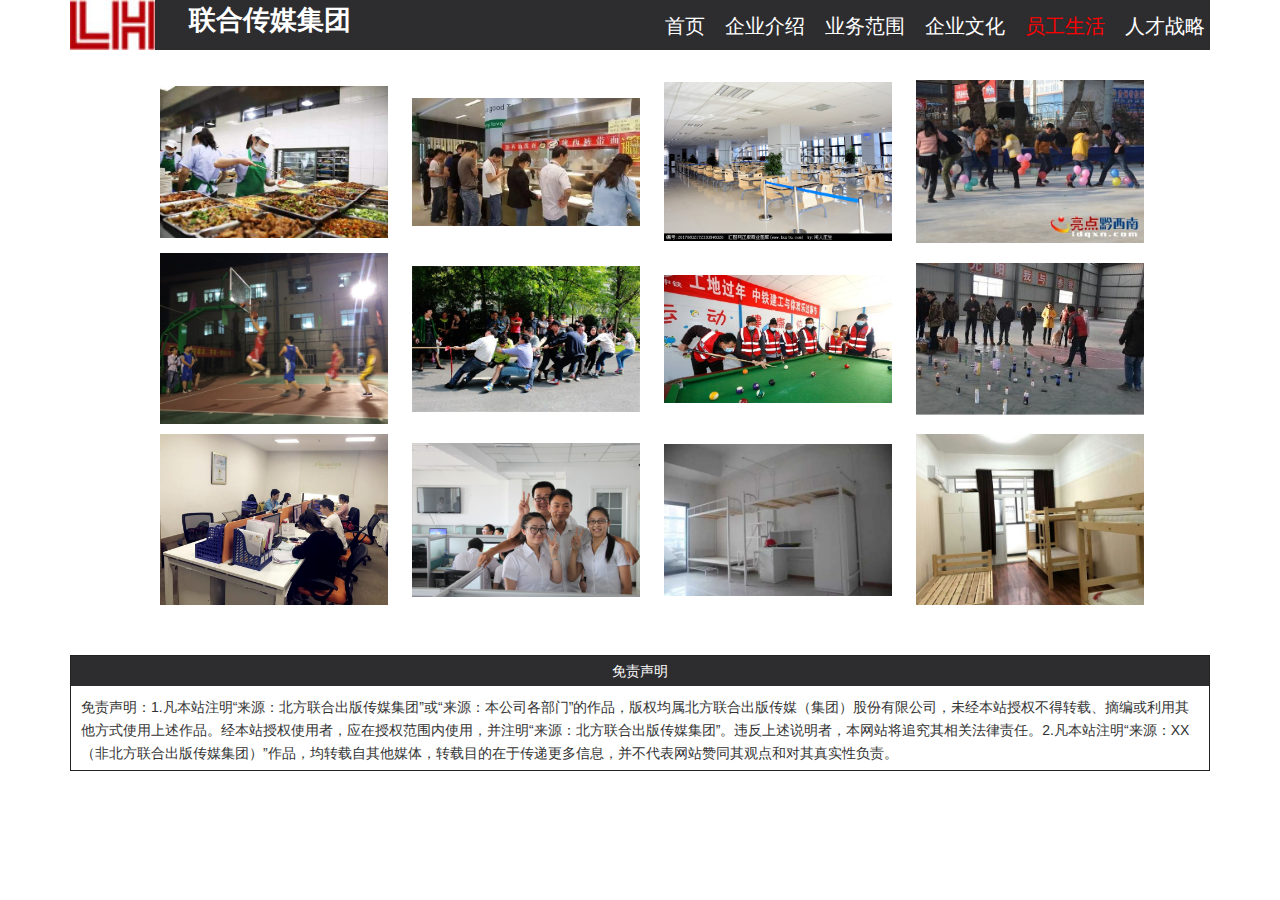
<file: life.html>
<!DOCTYPE html>
<html>

	<head>
		<meta charset="UTF-8">
		<!--<link href="css/style.css" rel="stylesheet"/>-->
		<link href="css/bootstrap.css" rel="stylesheet" />
		<link href="css/introduction.css" rel="stylesheet" />
		<title>员工生活</title>
	</head>
	<style>
		.lifepic img {
			width: 20%;
			margin-left: 20px;
			margin-top: 10px;
		}
		
	</style>

	<body>
		<div class="container">
			<div class="nav">
				<img src="img/logo.jpg" />
				<span>联合传媒集团</span>
				<ul>
					<li>
						<a href="stratrgy.html">人才战略</a>
					</li>
					<li>
						<a href="life.html" style="color: #FF0000;">员工生活</a>
					</li>
					<li>
						<a href="culture.html">企业文化</a>
					</li>
					<li>
						<a href="business.html">业务范围</a>
					</li>
					<li>
						<a href="introduction.html">企业介绍</a>
					</li>
					<li>
						<a href="index.html">首页</a>
					</li>
				</ul>
			</div>
		</div>
		<br>
		<div class="container">
			<div class="lifepic">
				<img src="img/life1.jpg" style="margin-left: 90px;">
				<img src="img/life2.jpg">
				<img src="img/life3.jpg">
				<img src="img/life4.jpg">
				<img src="img/life5.jpg" style="margin-left: 90px;">
				<img src="img/life6.jpg">
				<img src="img/life7.jpg">
				<img src="img/life8.jpg">
				<img src="img/life9.jpeg" style="margin-left: 90px;">
				<img src="img/life10.JPG">
				<img src="img/life11.jpg">
				<img src="img/life12.jpg">
			</div>
			<div class="foot" style="margin-top: 50px;">
				<div class="sm">
					<p>免责声明</p>
				</div>
				<br>
				<span>
				免责声明：1.凡本站注明“来源：北方联合出版传媒集团”或“来源：本公司各部门”的作品，版权均属北方联合出版传媒（集团）股份有限公司，未经本站授权不得转载、摘编或利用其他方式使用上述作品。经本站授权使用者，应在授权范围内使用，并注明“来源：北方联合出版传媒集团”。违反上述说明者，本网站将追究其相关法律责任。2.凡本站注明“来源：XX（非北方联合出版传媒集团）”作品，均转载自其他媒体，转载目的在于传递更多信息，并不代表网站赞同其观点和对其真实性负责。
			</span>

			</div>
		</div>
	</body>

</html>
</file>
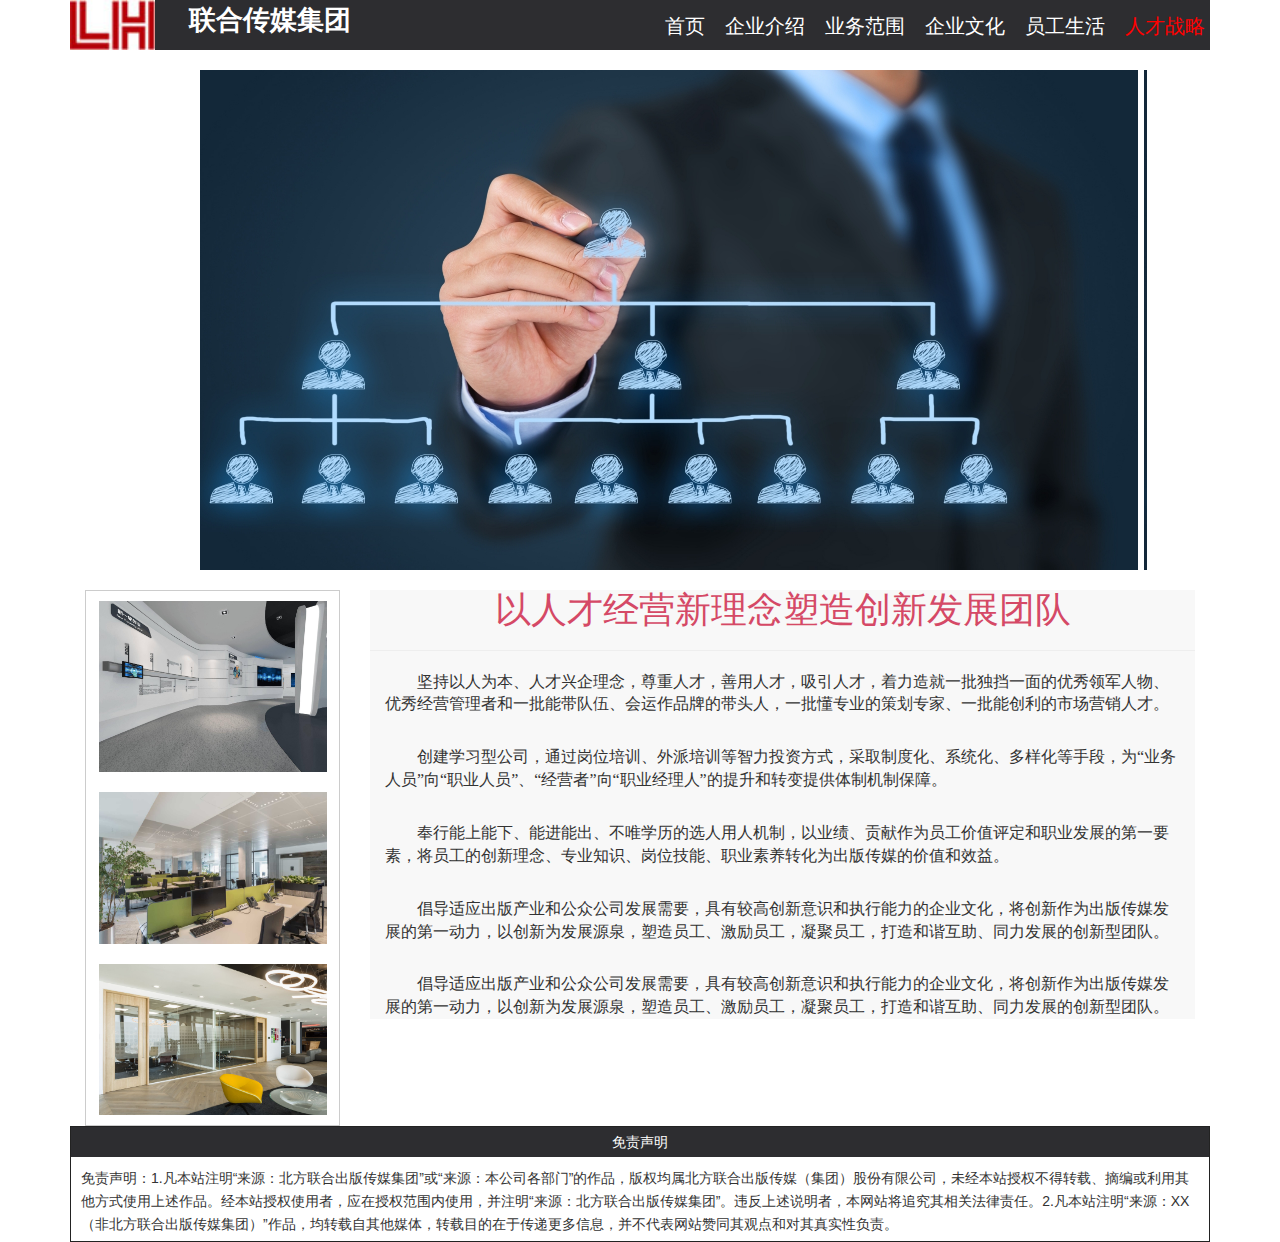
<file: stratrgy.html>
<!DOCTYPE html>
<html>

	<head>
		<meta charset="UTF-8">
		<!--<link href="css/style.css" rel="stylesheet"/>-->
		<link href="css/bootstrap.css" rel="stylesheet" />
		<link href="css/introduction.css" rel="stylesheet" />
		<title>人才战略</title>
	</head>
	<style>
		.main h1{
			text-align: center;
			color: #D54966;
		}		
	</style>

	<body>
		<div class="container">
			<div class="nav">
				<img src="img/logo.jpg" />
				<span>联合传媒集团</span>
				<ul>
					<li>
						<a href="stratrgy.html" style="color: #FF0000;">人才战略</a>
					</li>
					<li>
						<a href="life.html">员工生活</a>
					</li>
					<li>
						<a href="culture.html">企业文化</a>
					</li>
					<li>
						<a href="business.html">业务范围</a>
					</li>
					<li>
						<a href="introduction.html">企业介绍</a>
					</li>
					<li>
						<a href="index.html">首页</a>
					</li>
				</ul>
			</div>
		</div>
		<br>
		<div class="banner">
			<script language="javascript">
				function ScrollImgLeft() {
					var speed = 18
					var scroll_begin = document.getElementById("scroll_begin");
					var scroll_end = document.getElementById("scroll_end");
					var scroll_div = document.getElementById("scroll_div");
					scroll_end.innerHTML = scroll_begin.innerHTML

					function Marquee() {
						if(scroll_end.offsetWidth - scroll_div.scrollLeft <= 0)
							scroll_div.scrollLeft -= scroll_begin.offsetWidth
						else
							scroll_div.scrollLeft++
					}
					var MyMar = setInterval(Marquee, speed)
					scroll_div.onmouseover = function() {
						clearInterval(MyMar)
					}
					scroll_div.onmouseout = function() {
						MyMar = setInterval(Marquee, speed)
					}
				}
			</script>

			<!--#####滚动区域#####-->
			<div id="scroll_div" class="scroll_div">
				<div id="scroll_begin">
					<img src="img/stratrgy.jpg" width="100%"/>
				</div>
				<div id="scroll_end"></div>
			</div>
			<!--#####滚动区域#####-->
		</div>

		<script type="text/javascript">
			ScrollImgLeft();
		</script>
		
		<script type="text/javascript">
			ScrollImgLeft();
		</script>
		
		<!--内容-->
		<div class="container">
		<div class="col-md-3">
			<div class="pic">
				<img src="img/gs.jpg" />
				<img src="img/gs1.jpg" />
				<img src="img/gs2.jpg" />
			</div>
		</div>
		<div class="col-md-9">
			<div class="main">
				<h1>以人才经营新理念塑造创新发展团队</h1>
				<hr />
				<p>坚持以人为本、人才兴企理念，尊重人才，善用人才，吸引人才，着力造就一批独挡一面的优秀领军人物、优秀经营管理者和一批能带队伍、会运作品牌的带头人，一批懂专业的策划专家、一批能创利的市场营销人才。</p>
				<br>
				<p>创建学习型公司，通过岗位培训、外派培训等智力投资方式，采取制度化、系统化、多样化等手段，为“业务人员”向“职业人员”、“经营者”向“职业经理人”的提升和转变提供体制机制保障。</p>
				<br>
				<p>奉行能上能下、能进能出、不唯学历的选人用人机制，以业绩、贡献作为员工价值评定和职业发展的第一要素，将员工的创新理念、专业知识、岗位技能、职业素养转化为出版传媒的价值和效益。</p>
				<br>
				<p> 倡导适应出版产业和公众公司发展需要，具有较高创新意识和执行能力的企业文化，将创新作为出版传媒发展的第一动力，以创新为发展源泉，塑造员工、激励员工，凝聚员工，打造和谐互助、同力发展的创新型团队。</p>
				<br>
				<p> 倡导适应出版产业和公众公司发展需要，具有较高创新意识和执行能力的企业文化，将创新作为出版传媒发展的第一动力，以创新为发展源泉，塑造员工、激励员工，凝聚员工，打造和谐互助、同力发展的创新型团队。</p>
			</div>
		</div>
			<div class="foot" style="margin-top: 50px;">
				<div class="sm">
					<p>免责声明</p>
				</div>
				<br>
				<span>
				免责声明：1.凡本站注明“来源：北方联合出版传媒集团”或“来源：本公司各部门”的作品，版权均属北方联合出版传媒（集团）股份有限公司，未经本站授权不得转载、摘编或利用其他方式使用上述作品。经本站授权使用者，应在授权范围内使用，并注明“来源：北方联合出版传媒集团”。违反上述说明者，本网站将追究其相关法律责任。2.凡本站注明“来源：XX（非北方联合出版传媒集团）”作品，均转载自其他媒体，转载目的在于传递更多信息，并不代表网站赞同其观点和对其真实性负责。
			</span>

			</div>
		</div>
	</body>

</html>
</file>
<file: css/common.css>
@charset "utf-8";
body,ul,ol,h1,h2,h3,h4,h5,h6,p{margin: 0;padding: 0;}
ul,ol{list-style: none;}
img{vertical-align: top;}
a{text-decoration: none;}
.clearfix:after{content: "";display: block;clear: both;}

.gWidth{
	width: 999px;
	margin-left: auto;
	margin-right: auto;
}
</file>
<file: css/style.css>
.top {
	width: 100%;
	height: 7px;
	border: none;
	border: 1px solid #CF0000;
	background-color: #CF0000;
}

.head h3 {
	font-size: 40px;
	font-weight: bold;
	padding: 80px;
	margin: -60px 0px 0px 200px;
	background: url(../img/logo.jpg) no-repeat;
	background-position: left center;
}

.zhonghua {
	border-left: 1px solid #ccc;
	margin: -85px 0px 0px 260px;
}

.zhonghua p,
.hmf p {
	font-family: "楷体";
	font-size: 13px;
	letter-spacing: 1px;
	margin-top: 10px;
}

.zhonghua p {
	margin-left: 15px;
}

.hmf {
	margin-top: -54px;
	margin-left: 570px;
}

.sjw {
	width: 270px;
	height: 70px;
	position: absolute;
	right: 150px;
	top: 80px;
	text-align: right;
}

.sjw p {
	font-size: 12px;
	color: #858585;
	line-height: 20px;
}

.sjw a {
	font-size: 15px;
	color: #858585;
	text-decoration: none;
}

.sjw a:hover {
	color: #FF0000;
}


/*导航栏*/

.seach {
	height: 70px;
	width: 100%;
	background-color: #F4F4F4;
	margin-top: 40px;
}

.seach li {
	font-size: 20px;
	line-height: 70px;
	list-style: none;
	float: left;
	margin-left: 120px;
}

.seach li a {
	text-decoration: none;
	color: #000000;
}

.seach li a:hover {
	color: #FF0000;
}
/*杂志*/
.magazine{
	width: 100%;
	height: 507px;
	background: url(../img/banner2.jpg)no-repeat;
	background-color: #F0F0F0;
	padding-top: 30px;
	clear: both;
}
.mag{
	width: 895px;
	height: 475px;
}
.main1{
    width: 211px;
	height: 38px;
	border-left: 7px #EA5413 solid;
	line-height: 38px;
}
.main1 span{
	margin-left: 10px;
}
.zazhi{
	font-size: 36px;
	color: black;
	font-weight: bold;
}
.Magazine{
	font-size: 24px;
	color: #6B6B6B;
}

/*红色圆圈的序号*/
.item span{
	width: 46px;
	height: 46px;
	display: inline-block;
	background: #ff0000;
	border-radius: 50%;
	font-size: 18px;
	line-height: 46px;
	text-align: center;
	color: #fff;
	float: left;
	margin-top: 10px;
}
.item li{
	width: 235px;
	list-style: none;
	margin-top: 15px;
}

/*《中国红木古典家具》《中式生活》《红木》《中华木作》*/
.item a{
	display: inline-block;
	width: 179px;
	height: 37px;
	border-radius: 20%;
	text-align: center;
	background-color: #6B6B6B;
	color: #fff;
	text-decoration: none;
	margin-top: 10px;
}

/*解释*/
.item p{
	font-family: "楷体";
	width: 890px;
	height: 190px;
	background-color: rgba(255,255,255,.8);
	border-radius: 10px;
	line-height: 25px;
	padding:20px 20px;
	display: none;
	text-indent: 2em;
}

/*关键*/
.item li:hover p{
	display: block;
}

/*网站 content */
.cnbanner{
	width: 100%;
	height: 475px;
	background:url(../img/banner3.jpg);
	padding-top: 35px;
}
/*标题div*/
.cnwz{
	width: 220px;
	height: 38px;
	line-height: 38px;
	border-left: 7px #EA5413 solid;
	margin-left:273px;
}
/*网站这两字*/
.wzzt1{
	font-size: 36px;
	font-weight: bold;
	color: black;
	margin-left: 10px;
}
/*Web site字的样式*/
.wzzt2{
	font-size: 24px;
	color: #6B6B6B;
	margin-top: 20px;
}
.wznr{
	width: 727px;
	height: 298px;
	background-color: #000000;
	margin-top: 40px;
	padding: 25px 50px;
}
 .wznr img{
	text-align: center;
	margin-top: 60px;
	margin-left: 45px;
	
}
/*五个小盒子 */
.wzfl{
	float:left;
	position: relative;
}

/*两行字的div样式*/
.wzwa{
	width: 337px;
	height: 94px;
	background-color: #F4F2EB;
	border-radius: 10px;
	position: absolute;
	left: 136px ;top: -70px;
	padding: 10px;
	display: none;
}
/*中国红木古典家具网*/
.wzwz{
	font-size: 16px;
	color:#668EB1;
	font-weight: bold;
}

/*网站页面点击图片显示的解释文字*/
.wzwz2{
	font-family: "楷体";
	font-size: 14px;
	color:#616161;
	line-height: 20px;
}
.wzfl:hover .wzwa{
	display: block;
}
/*影视 content2 */
.cn2banner{
	width: 100%;
	height: 475px;
	background:url(../img/banner4.jpg);
	padding-top: 35px;
	position: relative;
}
.cn2nr{
	width: 772px;
	height: 381px;
	margin-top: 60px;
}
.tp{
    width: 100px;
	height: 87px;
	margin-top: 10px;
}
.tp img{
    border-style: solid;
	border-color: #4A4A4A;
	border-width: 19px 12px;
}
.cn2wa{
	width: 394px;
	height: 321px;
	background-color: #CCC7C7;
	position: absolute;
	left: 680px; top: 80px;
	padding: 30px;
	margin-left: -25px;
	display: none;
}
.cn2wa p{
	padding-left: 10px;
	display: inline-block;
	width: 140px;
	height: 150px;
	font-size: 14px;
	line-height: 22px;
}
.cn2wa span{
	text-indent: 2em;
	display: inline-block;
	font-size: 14px;
	line-height: 24px;
}
.tp img:hover{
	border-color: #939191;
}
/*新媒体 content3 */
.cn3banner{
	width: 100%;
	height: 445px;
	background:url(../img/banner5.jpg);
	padding-top: 30px;
}
.wzzt3{
	font-size: 36px;
	font-weight: bold;
	color: black;
	margin-left: 10px;
}
.cnwz3{
	width: 320px;
	height: 38px;
	line-height: 38px;
	border-left: 7px #EA5413 solid;
	margin-left:273px;
}
.cn3nr{
	width: 890px;
	height: 289px;
	margin-top: 53px;
}
.nr3t{
	position: relative;
	width: 100px;
	float: left;
}
.nr3wa{
	width: 169px;
	height: 30px;
	background-color: #20939C;
	border-radius: 10px;
	margin-top: 10px;
	text-align: center;
	padding: 10px;
	line-height: 18px;
}
.nr3wa p{
	color: #fff;
	font-weight: bold;
	font-size: 16px;
}
.cn3hov{
	width: 285px;
	height: 251px;
	background-color: #DCDCDC;
	position: absolute;
	left: 200px ; top: 0;
	padding: 17px;
	line-height: 25px;
	display: none;
	z-index: 10;
}
.cn3hov p{
	font-size: 14px;
	color: #000000;
}
.nr3t:hover .cn3hov{
	display:block;
}
/*营销顾问 content4 */
.cn4banner{
	width: 100%;
	height: 445px;
	background:url(../img/banner6.jpg);
	padding-top: 30px;
}
.wzzt4{
	font-size: 36px;
	font-weight: bold;
	color: #fff;
	margin-left: 10px;
}
.cnwz4{
	width: 420px;
	height: 38px;
	line-height: 38px;
	border-left: 7px #EA5413 solid;
	margin-left:273px;
}
.cn4a{
	width: 894px;
	height: 287px;
	margin-top: 30px;
	
}
.cn4a img{
	margin-top: 10px;
	float: left;
}
.cn4wa{
	width: 705px;
	height: 281px;
	margin-left: 187px;
}
.cn4wa h4{
	 font-size: 18px;
	 color: #fff;
	 font-weight: bold; 
	 text-indent: -5px;
}
.cn4wa p{
	color: #fff;
	font-size: 14px;
	text-indent: 2em;
	line-height: 28px;
}
/*指导机构 content5 */
.cn5banner{
	width: 100%;
	height: 366px;
	background-color: #D9E0E5;
	padding-top: 30px;
}
.wzzt5{
	font-size: 36px;
	color: black;
	margin-left: 10px;
}
.cn5nr{
	width: 900px;
	height: 284px;
}
.cn5nr1{
	width: 900px;
	height: 80px;
}
.nra{
	width: 126px;
	height: 34px;
	border-radius: 10px;
	background-color: #fff;
	font-size: 14px;
	font-weight: bold;
	line-height:34px;
	text-align: center;
	float: left;
}
.nrb{
	width: 353px;
	height: 57px;
	background: url(../img/jg1.jpg)no-repeat 30px center;
	background-color: #fff;
	border-radius: 10px;
	float: left;
	padding-top: 20px;
	margin-left: 30px;
}
.nrb p{
	font-size: 14px;
	color: black;
	margin-left: 100px;
	line-height: 20px;
}
.nrc{
	width: 353px;
	height: 57px;
	background: url(../img/jg2.jpg)no-repeat 30px center;
	background-color: #fff;
	border-radius: 10px;
	float: left;
	padding-top: 20px;
	margin-left: 30px;
}
.nrc p{
	font-size: 14px;
	color: black;
	margin-left: 100px;
	line-height: 20px;
}
.cn5nr2{
	width: 900px;
	height: 80px;
	margin-top: 13px;
}
.cn5nr2 img{
	margin-left: 30px;
}
.nrd{
	width: 378px;
	height: 87px;
	background-color: #FFFFFF;
	margin-left: 160px;
	padding: 20px 40px;
	line-height: 22px;
}
/*分支机构 content6 */
.cn6{
	width: 100%;
	height: 484px;
	background-color: #D9E0E5;
}
.cn6nr1{
	width: 897px;
	height: 430px;
	margin-top: 14px;
}
.dt1{
	float: left;
}
.tou{
	width: 346px;
	height: 34px;
	border-radius: 10px;
	background:url(../img/fh.jpg) no-repeat 320px center;
	background-color: #000000;
	float: right;
	line-height:25px ;
	padding-left: 10px;
}
.tou a{
	color: #fff;
	font-weight: bold;
}
.shen{
	margin-top: -8px;
	width: 356px;
	height: 162px;
	background-color: #F2F2F2;
	float: right;
	padding-top: 20px;
}
.shen1{
	margin: auto;
	width: 310px;
	height: 45px;
	border-bottom: 1px dashed    #979797;
}
.shen p{
	font-size: 12px;
	line-height: 20px;
}
.ti{
	margin-top: 12px;
	width: 316px;
	height: 139px;
	background-color: #F2F2F2;
	float: right;
	padding: 20px;
}
.ti p{
	font-size: 14px;
	line-height: 23px;
}
/* footer */
.footer{
	width: 100%;
	height: 73px;
	background-color: #000000;
	
}
.footer p{
	padding-top: 20px;
	color: #fff;
	font-size: 12px;
	text-align: center;
}
.footer span{
	margin-left: 40px;
}
</file>
<file: css/introduction.css>
.nav{
			height: 50px;
			width: 100%;
			background: #2D2D30;
		}
		.nav img{
			height: 50px;
		}
		.nav span{
			font-family: "楷体";
			font-size: 27px;
			font-weight: bold;
			color: #fff;
			margin-left: 30px;
		}
		ul{
			list-style: none;
			width: 100%;
			margin-top: -38px;
		}
		ul li{
			float: right;
			margin: 0px 5px 0px 15px;		
		}
		ul li a {
			font-family: "楷体";
			font-size: 20px;
			color: #fff;
			margin-top: 10px;
			text-decoration: none;	
		}
		ul li a:hover{
			color: #FF0000;
			text-decoration: none;
		}
.scroll_div {
				overflow: hidden;
				white-space: nowrap;
				width: 74%;
				margin-left: 200px;
			}
			
			.scroll_div img {
				height: 500px;
				border: 0;
				margin: auto 1px;
				border: 0px;
			}
			/*设置ul和li横排*/
			#scroll_begin,
			#scroll_end,
			#scroll_begin ul,
			#scroll_end ul,
			#scroll_begin ul li,
			#scroll_end ul li {
				display: inline;
			}
.pic{
	margin-top: 20px;
	border: 1px solid #ccc;
}
.pic img{
	width: 90%;
	margin: 10px 0 10px 13px;
}
.main{
	margin-top: 20px;
	background-color: #F8F8F8;
}
.main h3{
	font-family:"楷体" ;
	text-align: center;
}
.main p{
	font-family:"楷体" ;
	font-size: 16px;
	text-indent: 2em;
	padding: 0px 15px 0px 15px;
}
.foot{
	clear: both;
	height: auto;
	border: 1px solid #222;
	padding: 10px 10px 5px 10px;
}
.foot .sm p{
	text-align: center;
	padding: 5px 0px;
	margin: -10px;
	background-color: #2D2D30;
	color: #fff;
}
.foot span{
	margin-top: 50px;
	line-height: 23px;
}
</file>
